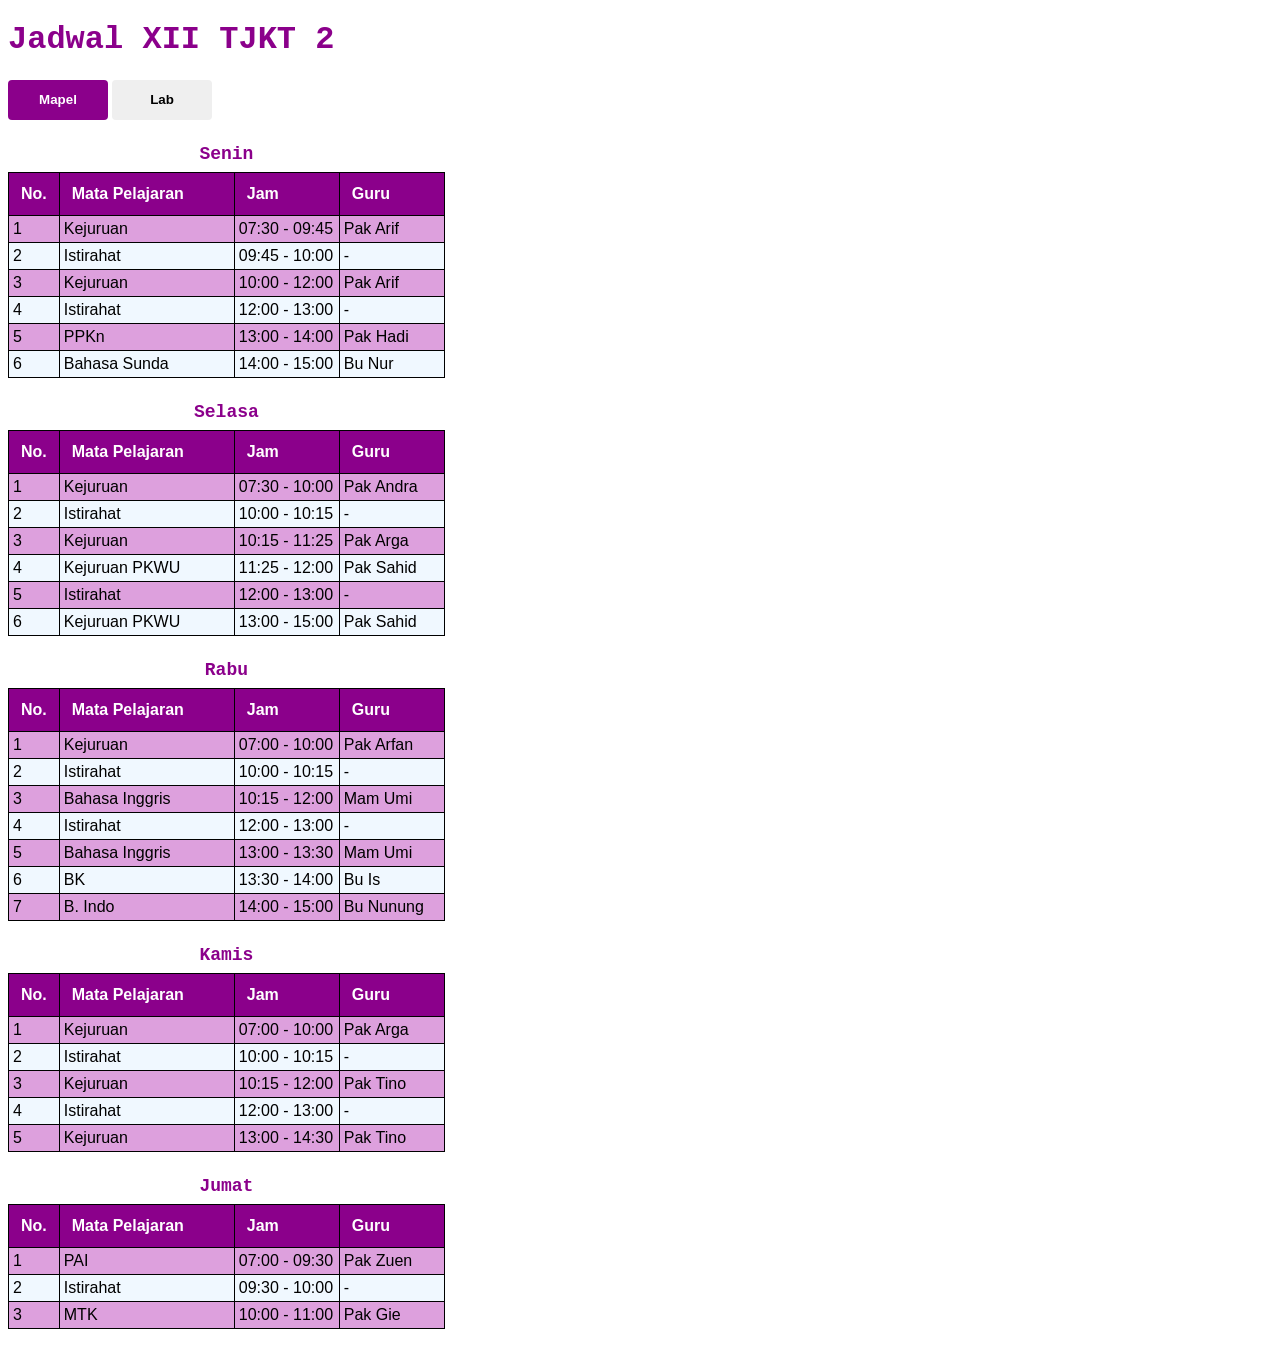
<file: index.html>
<!DOCTYPE html>
<html lang="en">
<head>
    <meta charset="UTF-8">
    <meta name="viewport" content="width=device-width, initial-scale=1.0">
    <title>Jadwal XII TJKT 2</title>
    <link rel="stylesheet" href="style.css">
</head>
<body>
    <h1>Jadwal XII TJKT 2</h1>
    <div class="buttons">
        <button class="mapel-btn active" value="mapel">Mapel</button>
        <button class="lab-btn" value="mapel">Lab</button>
    </div>
    <div class="mapel">
        <table class="jadwal-table"> <!-- Senin-->
            <caption>Senin</caption>
            <thead>
                <tr>
                    <th>No.</th>
                    <th>Mata Pelajaran</th>
                    <th>Jam</th>
                    <th>Guru</th>
                </tr>
            </thead>
            <tbody>
                <tr>
                    <td>1</td>
                    <td>Kejuruan</td>
                    <td>07:30 - 09:45</td>
                    <td>Pak Arif</td>
                </tr>
                <tr>
                    <td>2</td>
                    <td>Istirahat</td>
                    <td>09:45 - 10:00</td>
                    <td>-</td>
                </tr>
                <tr>
                    <td>3</td>
                    <td>Kejuruan</td>
                    <td>10:00 - 12:00</td>
                    <td>Pak Arif</td>
                </tr>
                <tr>
                    <td>4</td>
                    <td>Istirahat</td>
                    <td>12:00 - 13:00</td>
                    <td>-</td>
                </tr>
                <tr>
                    <td>5</td>
                    <td>PPKn</td>
                    <td>13:00 - 14:00</td>
                    <td>Pak Hadi</td>
                </tr>
                <tr>
                    <td>6</td>
                    <td>Bahasa Sunda</td>
                    <td>14:00 - 15:00</td>
                    <td>Bu Nur</td>
                </tr>
            </tbody>
        </table>
        <table class="jadwal-table"> <!-- Selasa-->
            <caption>Selasa</caption>
            <thead>
                <tr>
                    <th>No.</th>
                    <th>Mata Pelajaran</th>
                    <th>Jam</th>
                    <th>Guru</th>
                </tr>
            </thead>
            <tbody>
                <tr>
                    <td>1</td>
                    <td>Kejuruan</td>
                    <td>07:30 - 10:00</td>
                    <td>Pak Andra</td>
                </tr>
                <tr>
                    <td>2</td>
                    <td>Istirahat</td>
                    <td>10:00 - 10:15</td>
                    <td>-</td>
                </tr>
                <tr>
                    <td>3</td>
                    <td>Kejuruan</td>
                    <td>10:15 - 11:25</td>
                    <td>Pak Arga</td>
                </tr>
                <tr>
                    <td>4</td>
                    <td>Kejuruan PKWU</td>
                    <td>11:25 - 12:00</td>
                    <td>Pak Sahid</td>
                </tr>
                    <td>5</td>
                    <td>Istirahat</td>
                    <td>12:00 - 13:00</td>
                    <td>-</td>
                <tr>
                    <td>6</td>
                    <td>Kejuruan PKWU</td>
                    <td>13:00 - 15:00</td>
                    <td>Pak Sahid</td>
                </tr>
            </tbody>
        </table>
        <table class="jadwal-table"> <!-- Rabu-->
            <caption>Rabu</caption>
            <colgroup>
                <col class="nomor">
                <col class="mapel">
                <col class="jam">
                <col class="guru">
            </colgroup>
            <thead>
                <tr>
                    <th>No.</th>
                    <th>Mata Pelajaran</th>
                    <th>Jam</th>
                    <th>Guru</th>
                </tr>
            </thead>
            <tbody>
                <tr>
                    <td>1</td>
                    <td>Kejuruan</td>
                    <td>07:00 - 10:00</td>
                    <td>Pak Arfan</td>
                </tr>
                <tr>
                    <td>2</td>
                    <td>Istirahat</td>
                    <td>10:00 - 10:15</td>
                    <td>-</td>
                </tr>
                <tr>
                    <td>3</td>
                    <td>Bahasa Inggris</td>
                    <td>10:15 - 12:00</td>
                    <td>Mam Umi</td>
                </tr>
                <tr>
                    <td>4</td>
                    <td>Istirahat</td>
                    <td>12:00 - 13:00</td>
                    <td>-</td>
                </tr>
                <tr>
                    <td>5</td>
                    <td>Bahasa Inggris</td>
                    <td>13:00 - 13:30</td>
                    <td>Mam Umi</td>
                </tr>
                <tr>
                    <td>6</td>
                    <td>BK</td>
                    <td>13:30 - 14:00</td>
                    <td>Bu Is</td>
                </tr>
                <tr>
                    <td>7</td>
                    <td>B. Indo</td>
                    <td>14:00 - 15:00</td>
                    <td>Bu Nunung</td>
                </tr>
            </tbody>
        </table>
        <table class="jadwal-table"> <!-- Kamis-->
            <caption>Kamis</caption>
            <thead>
                <tr>
                    <th>No.</th>
                    <th>Mata Pelajaran</th>
                    <th>Jam</th>
                    <th>Guru</th>
                </tr>
            </thead>
            <tbody>
                <tr>
                    <td>1</td>
                    <td>Kejuruan</td>
                    <td>07:00 - 10:00</td>
                    <td>Pak Arga</td>
                </tr>
                <tr>
                    <td>2</td>
                    <td>Istirahat</td>
                    <td>10:00 - 10:15</td>
                    <td>-</td>
                </tr>
                <tr>
                    <td>3</td>
                    <td>Kejuruan</td>
                    <td>10:15 - 12:00</td>
                    <td>Pak Tino</td>
                </tr>
                <tr>
                    <td>4</td>
                    <td>Istirahat</td>
                    <td>12:00 - 13:00</td>
                    <td>-</td>
                </tr>
                <tr>
                    <td>5</td>
                    <td>Kejuruan</td>
                    <td>13:00 - 14:30</td>
                    <td>Pak Tino</td>
                </tr>
            </tbody>
        </table>
        <table class="jadwal-table"> <!-- Jumat-->
            <caption>Jumat</caption>
            <thead>
                <tr>
                    <th>No.</th>
                    <th>Mata Pelajaran</th>
                    <th>Jam</th>
                    <th>Guru</th>
                </tr>
            </thead>
            <tbody>
                <tr>
                    <td>1</td>
                    <td>PAI</td>
                    <td>07:00 - 09:30</td>
                    <td>Pak Zuen</td>
                </tr>
                <tr>
                    <td>2</td>
                    <td>Istirahat</td>
                    <td>09:30 - 10:00</td>
                    <td>-</td>
                </tr>
                <tr>
                    <td>3</td>
                    <td>MTK</td>
                    <td>10:00 - 11:00</td>
                    <td>Pak Gie</td>
                </tr>
            </tbody>
        </table>

    </div>
    <div class="lab hidden">
        <table class="jadwal-lab">
            <thead>
                <tr>
                    <th rowspan="2" class="nomor">No.</th>
                    <th rowspan="2" class="guru">Guru</th>
                    <th colspan="2" class="hari">Senin</th>
                    <th colspan="2" class="hari">Selasa</th>
                    <th colspan="2" class="hari">Rabu</th>
                    <th colspan="2" class="hari">Kamis</th>
                    <th colspan="2" class="hari">Jumat</th>
                </tr>
                <tr>
                    <!-- No. -->
                    <!-- Guru -->
                    <th class="ruang">Ruang</th>
                    <th class="jam">Jam</th>
                    <th class="ruang">Ruang</th>
                    <th class="jam">Jam</th>
                    <th class="ruang">Ruang</th>
                    <th class="jam">Jam</th>
                    <th class="ruang">Ruang</th>
                    <th class="jam">Jam</th>
                    <th class="ruang">Ruang</th>
                    <th class="jam">Jam</th>
                </tr>
            </thead>
            <tbody>
                <tr>
                    <td rowspan="2" class="td-nomor">1</td>
                    <td rowspan="2">Tino Setiawan, S. Kom</td>
                    <td></td>
                    <td></td>
                    <td></td>
                    <td></td>
                    <td></td>
                    <td></td>
                    <td></td>
                    <td></td>
                    <td></td>
                </tr>
                <tr>
                    <td class="lab2">XII TKJ 1</td>
                    <td>07.30 - 12.00</td>
                    <td class="lab1">XI TKJ 1</td>
                    <td>10.15 - 12.00</td>
                    <td class="lab1">XI TKJ 2</td>
                    <td>10.50 - 12.00</td>
                    <td class="lab1">XII TKJ 2</td>
                    <td>10.50 - 14.30</td>
                    <td></td>
                    <td></td>
                </tr>
                <tr>
                    <td rowspan="2" class="td-nomor">2</td>
                    <td rowspan="2">Arif Sofan, S. Kom</td>
                    <td></td>
                    <td></td>
                    <td></td>
                    <td></td>
                    <td></td>
                    <td></td>
                    <td></td>
                    <td></td>
                    <td></td>
                </tr>
                <tr>
                    <td class="lab1">XII TKJ 2</td>
                    <td>07.30 - 12.00</td>
                    <td class="lab1">XI TKJ 2</td>
                    <td>13.00 - 15.00</td>
                    <td class="lab1">XI TKJ 1</td>
                    <td>08.30 - 10.50</td>
                    <td class="lab1">XII TKJ 1</td>
                    <td>07.00 - 10.50</td>
                    <td></td>
                    <td></td>
                </tr>
                <tr>
                    <td rowspan="2" class="td-nomor">3</td>
                    <td rowspan="2">Arfan Nurhadi, S. Kom</td>
                    <td></td>
                    <td></td>
                    <td></td>
                    <td></td>
                    <td></td>
                    <td></td>
                    <td></td>
                    <td></td>
                    <td></td>
                </tr>
                <tr>
                    <td class="lab1">XII TKJ 1</td>
                    <td>13.00 - 15.00</td>
                    <td class="lab2">XI TKJ 2</td>
                    <td>07.00 - 10.00</td>
                    <td class="lab2">XI TKJ 1</td>
                    <td>13.00 - 15.00</td>
                    <td></td>
                    <td></td>
                    <td></td>
                    <td></td>
                </tr>
                <tr>
                    <td rowspan="2" class="td-nomor">4</td>
                    <td rowspan="2">Arga Prahara, S. Kom</td>
                    <td></td>
                    <td></td>
                    <td></td>
                    <td></td>
                    <td></td>
                    <td></td>
                    <td></td>
                    <td></td>
                    <td></td>
                </tr>
                <tr>
                    <td></td>
                    <td></td>
                    <td class="lab2">XII TKJ 2</td>
                    <td>10.15 - 11.25</td>
                    <td class="lab2">XII TKJ 1</td>
                    <td>07.00 - 10.50</td>
                    <td class="lab2">XII TKJ 2</td>
                    <td>07.00 - 10.00</td>
                    <td></td>
                    <td></td>
                </tr>
                <tr>
                    <td rowspan="2" class="td-nomor">5</td>
                    <td rowspan="2">Sahidin, S. Kom</td>
                    <td></td>
                    <td></td>
                    <td class="lab1">XI TKJ 1</td>
                    <td>07.00 - 10.00</td>
                    <td></td>
                    <td></td>
                    <td></td>
                    <td></td>
                    <td></td>
                </tr>
                <tr>
                    <td></td>
                    <td></td>
                    <td class="lab2">XII TKJ 2</td>
                    <td>13.00 - 15.00</td>
                    <td class="lab1">XII TKJ 1</td>
                    <td>13.00 - 15.00</td>
                    <td></td>
                    <td></td>
                    <td></td>
                    <td></td>
                </tr>
                <tr>
                    <td rowspan="2" class="td-nomor">6</td>
                    <td rowspan="2">Andra Pramesti, S. Kom</td>
                    <td></td>
                    <td></td>
                    <td></td>
                    <td></td>
                    <td></td>
                    <td></td>
                    <td></td>
                    <td></td>
                    <td></td>
                </tr>
                <tr>
                    <td class="lab2">XI TKJ 2</td>
                    <td>13.30 - 15.00</td>
                    <td></td>
                    <td></td>
                    <td></td>
                    <td></td>
                    <td class="lab2">XI TKJ 1</td>
                    <td>13.30 - 14.30</td>
                    <td></td>
                    <td></td>
                </tr>
            </tbody>
        </table>
    </div>
    <script src="script.js"></script>
</body>
</html>
</file>
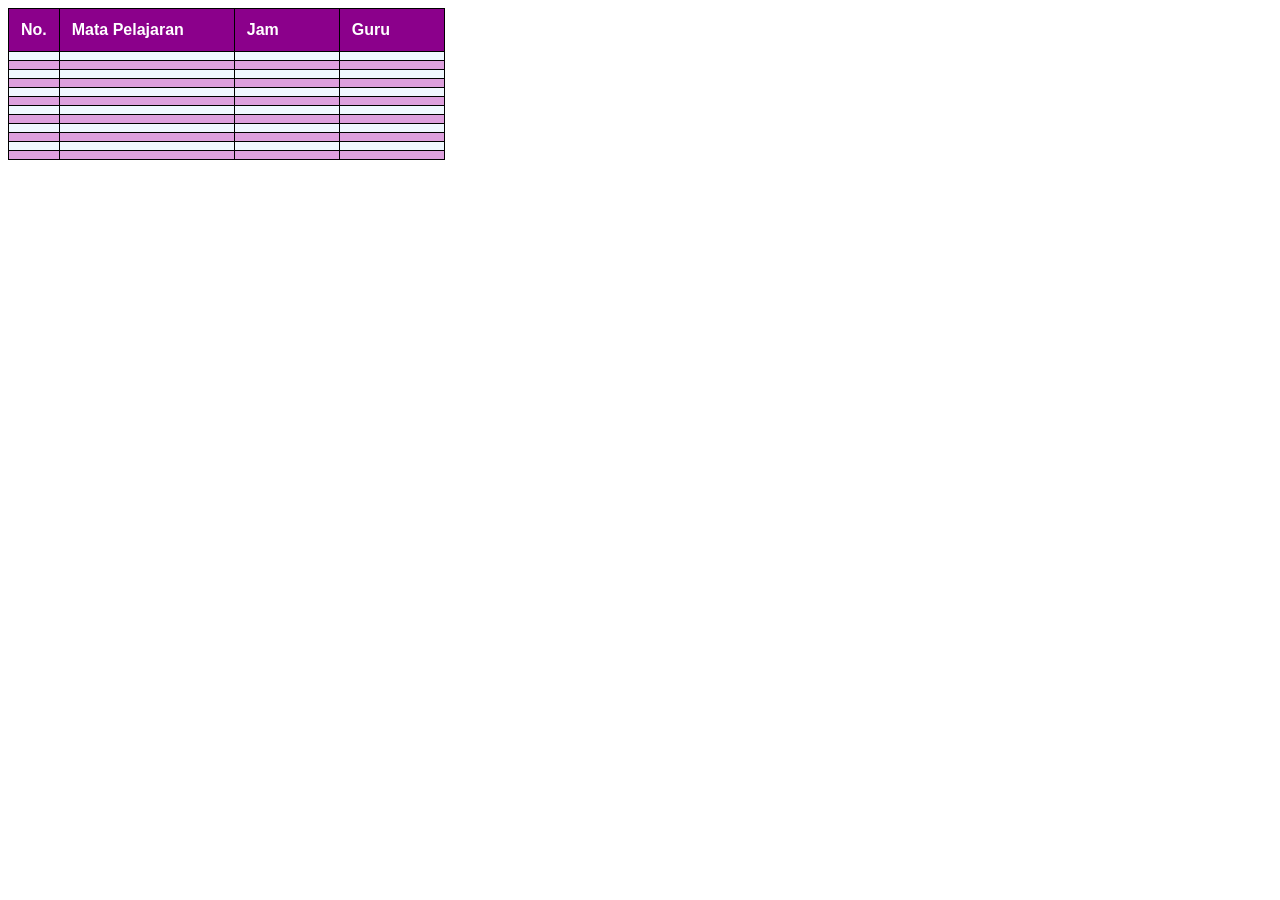
<file: index2.html>
<!DOCTYPE html>
<html lang="en">
<head>
    <meta charset="UTF-8">
    <meta name="viewport" content="width=device-width, initial-scale=1.0">
    <title>Document</title>
    <link rel="stylesheet" href="style.css">
</head>
<body>
    <table class="jadwal-table">
        <tr>
            <th>No.</th>
            <th>Mata Pelajaran</th>
            <th>Jam</th>
            <th>Guru</th>
        </tr>
        <tr>
            <td></td>
            <td></td>
            <td></td>
            <td></td>
        </tr>
        <tr>
            <td></td>
            <td></td>
            <td></td>
            <td></td>
        </tr>
        <tr>
            <td></td>
            <td></td>
            <td></td>
            <td></td>
        </tr>
        <tr>
            <td></td>
            <td></td>
            <td></td>
            <td></td>
        </tr>
        <tr>
            <td></td>
            <td></td>
            <td></td>
            <td></td>
        </tr>
        <tr>
            <td></td>
            <td></td>
            <td></td>
            <td></td>
        </tr>
        <tr>
            <td></td>
            <td></td>
            <td></td>
            <td></td>
        </tr>
        <tr>
            <td></td>
            <td></td>
            <td></td>
            <td></td>
        </tr>
        <tr>
            <td></td>
            <td></td>
            <td></td>
            <td></td>
        </tr>
        <tr>
            <td></td>
            <td></td>
            <td></td>
            <td></td>
        </tr>
        <tr>
            <td></td>
            <td></td>
            <td></td>
            <td></td>
        </tr>
        <tr>
            <td></td>
            <td></td>
            <td></td>
            <td></td>
        </tr>
    </table>
</body>
</html>
</file>
<file: style.css>
:root {
    --theme: darkmagenta;
    --active: crimson;
    --table-even: aliceblue;
    --table-odd: plum;
}

table {
    border-collapse: collapse;
    font-family: 'Segoe UI', sans-serif;
}

table, tr, td, th {
    border: 1px solid black;
}

td, th {
    padding: 4px;
}

.jadwal-table {
    margin-bottom: 16px;

    :is(th, td) {
        &:nth-child(1) { width: 20px; }  /* Nomor */
        &:nth-child(2) { width: 150px; } /* Mapel */
        &:nth-child(3) { width: 80px; }  /* Jam */
        &:nth-child(4) { width: 80px; }  /* Guru */

        &:active {
            background-color: var(--active) !important;
            color: white;
        }
    }

    tr:nth-child(even) { background-color: var(--table-even); }
    tr:nth-child(odd) { background-color: var(--table-odd); }
    th {
        padding: 12px;
        text-align: left;
        background-color: var(--theme);
        color: white;
    }
}

caption {
    color: var(--theme);
    font-family: 'Cascadia Code', monospace;
    font-size: large;
    font-weight: bold;
    padding: 8px;
    &:hover {
        color: var(--active);
    }
}

h1, h2 {
    font-family: 'Cascadia Code', monospace;
    color: var(--theme);
    &:hover {
        color: var(--active);
    }
}

ol {
    font-family: 'Segoe UI', sans-serif;
    color: var(--text);
}
li {
    padding: 2px;   
}

p {
    font-family: Arial;
    color: var(--text);
}

.buttons {
    margin-bottom: 16px;
    button {
        width: 100px;
        height: 40px;
        border: none;
        border-radius: 4px;
        font-weight: bold;

        &.active {
            background-color: var(--theme);
            color: white;
        }
    }
}

.hidden {
    display: none;
}

.jadwal-lab {
    .nomor {
        width: 50px;
    }
    .guru {
        width: 200px;
    }
    .hari {
        width: 200px;
    }
    .ruang, .jam {
        width: 100px;
    }
    .lab1 {
        background-color: green;
    }
    .lab2 {
        background-color: yellow;
    }
    tbody td {
        height: 22px;
    }
    .td-nomor {
        text-align: center;
    }
}
</file>
